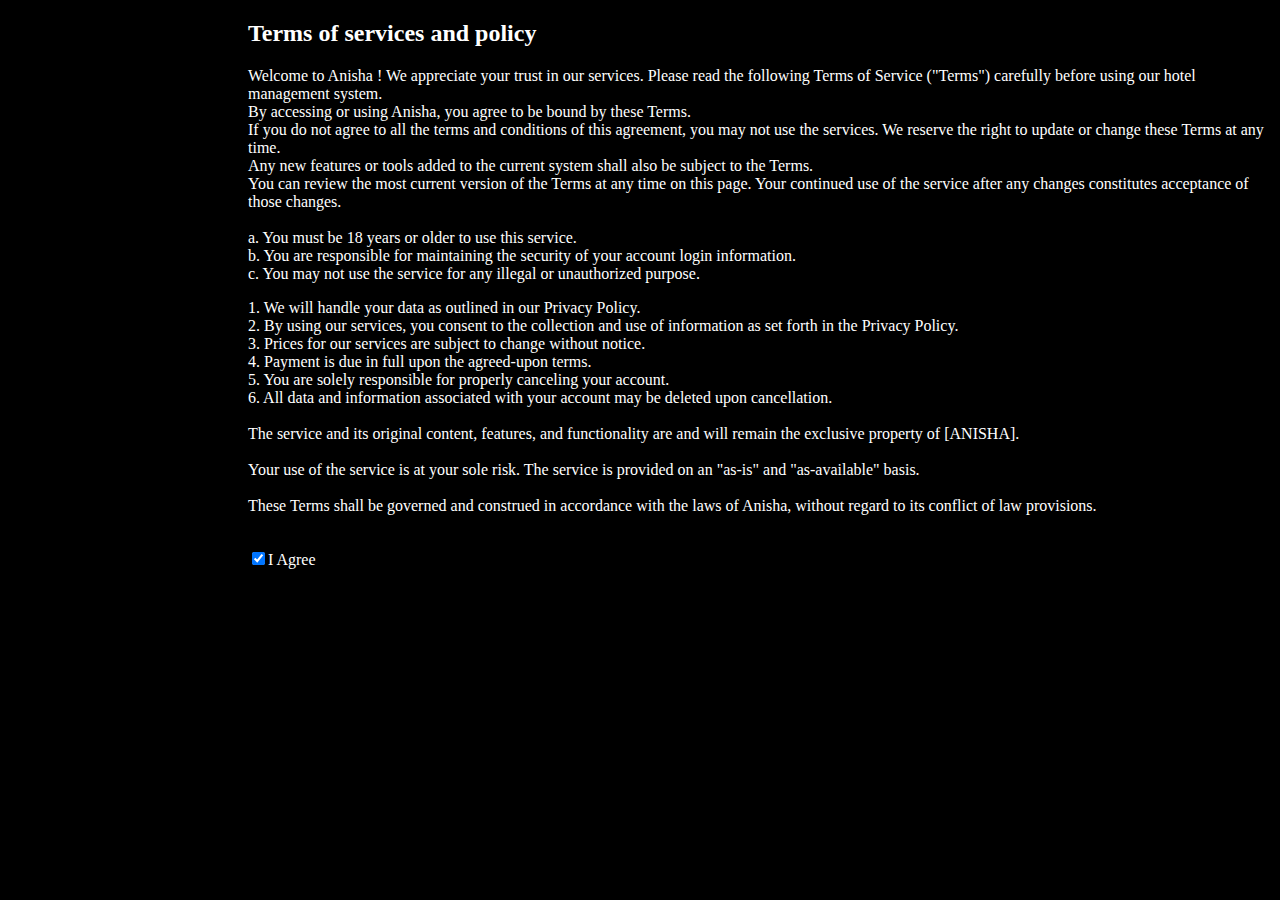
<file: terms.html>
<!DOCTYPE html>
<html lang="en">
<head>
    <meta charset="UTF-8">
    <meta name="viewport" content="width=device-width, initial-scale=1.0">
    <title>Document</title>
    <link rel="stylesheet" href="terms.css">
</head>
<body>
    <h2>Terms of services and policy</h2>
    <p>Welcome to Anisha ! We appreciate your trust in our services. Please read the following Terms of Service ("Terms") carefully before using our hotel management system.<br>By accessing or using Anisha, you agree to be bound by these Terms.<br> If you do not agree to all the terms and conditions of this agreement, you may not use the services.
        We reserve the right to update or change these Terms at any time.<br> Any new features or tools added to the current system shall also be subject to the Terms. <br>You can review the most current version of the Terms at any time on this page. Your continued use of the service after any changes constitutes acceptance of those changes.<br><br>
        a. You must be 18 years or older to use this service.<br>
        b. You are responsible for maintaining the security of your account login information.<br>
        c. You may not use the service for any illegal or unauthorized purpose.
        <br>
        <p>1. We will handle your data as outlined in our Privacy Policy.<br>
            2. By using our services, you consent to the collection and use of information as set forth in the Privacy Policy.<br>
            3. Prices for our services are subject to change without notice.<br>
4. Payment is due in full upon the agreed-upon terms.<br>
5. You are solely responsible for properly canceling your account.<br>
6. All data and information associated with your account may be deleted upon cancellation.<br><br>

 The service and its original content, features, and functionality are and will remain the exclusive property of [ANISHA].<br><br>


Your use of the service is at your sole risk. The service is provided on an "as-is" and "as-available" basis.<br><br>

These Terms shall be governed and construed in accordance with the laws of Anisha, without regard to its conflict of law provisions.<br><br>

<div class="u">
<input type="checkbox" name="skills" checked>I Agree<br>
</div>


            </p>
    </p>
    <br>

</body>
</html>
</file>
<file: terms.css>
.u{
    color:white;

}
*{


background-color: black;
color: white;
padding-left: 80px;
}
</file>
